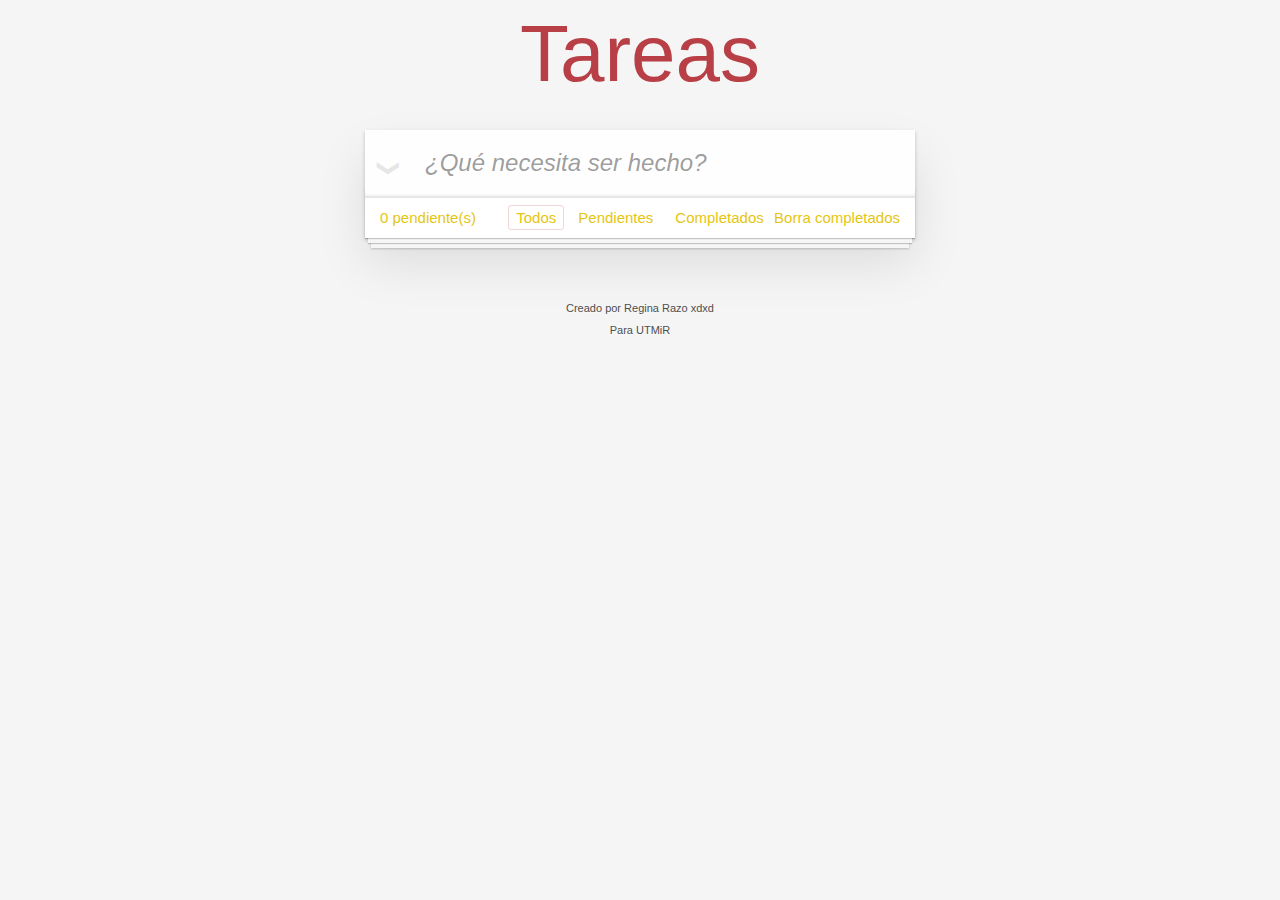
<file: docs/index.html>
<!doctype html><html lang="es"><head><meta charset="utf-8"><meta name="viewport" content="width=device-width,initial-scale=1"><title>Plantilla • Lista Tareas</title><script defer="defer" src="main.1b92dc61fba3897c4365.js"></script><link href="main.49dbba906cd10f712616.css" rel="stylesheet"></head><body><section class="todoapp"><header class="header"><h1>Tareas</h1><input class="new-todo" placeholder="¿Qué necesita ser hecho?" autofocus></header><section class="main"><input id="toggle-all" class="toggle-all" type="checkbox"> <label for="toggle-all">Marcar todo como completo</label><ul class="todo-list"></ul></section><footer class="footer"><span class="todo-count"><strong>0</strong> pendiente(s)</span><ul class="filters"><li><a class="selected filtro" href="#/">Todos</a></li><li><a class="filtro" href="#/active">Pendientes</a></li><li><a class="filtro" href="#/completed">Completados</a></li></ul><button class="clear-completed">Borra completados</button></footer></section><footer class="info"><p>Creado por Regina Razo xdxd</p><p>Para <a href="http://www.utmirbis.org/">UTMiR</a></p></footer></body></html>
</file>
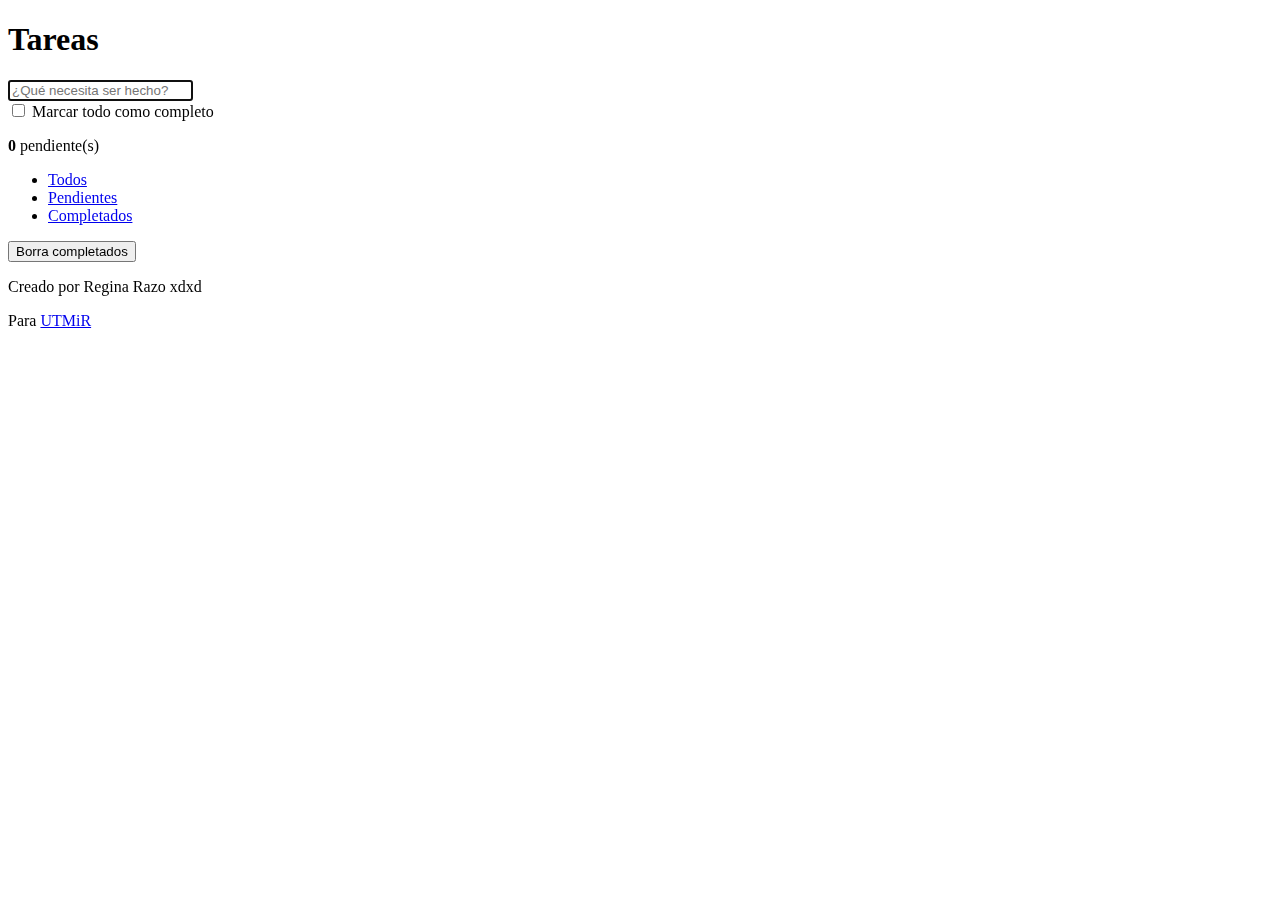
<file: src/index.html>
<!doctype html>
<html lang="es">
	<head>
		<meta charset="utf-8">
		<meta name="viewport" content="width=device-width, initial-scale=1">
		<title>Plantilla • Lista Tareas</title>
	</head>
	<body>
		<section class="todoapp">
			<header class="header">
				<h1>Tareas</h1>
				<input class="new-todo" placeholder="¿Qué necesita ser hecho?" autofocus>
			</header>
			<!-- This section should be hidden by default and shown when there are todos -->
			<section class="main">
				<input id="toggle-all" class="toggle-all" type="checkbox">
				<label for="toggle-all">Marcar todo como completo</label>
				<ul class="todo-list">
					<!-- These are here just to show the structure of the list items -->
					<!-- List items should get the class `editing` when editing and `completed` when marked as completed -->
					<!-- <li class="completed" data-id="abc">
						<div class="view">
							<input class="toggle" type="checkbox" checked>
							<label>Probar JavaScript</label>
							<button class="destroy"></button>
						</div>
						<input class="edit" value="Create a TodoMVC template">
					</li> -->
					<!-- <li>
						<div class="view">
							<input class="toggle" type="checkbox">
							<label>Comprar un unicornio</label>
							<button class="destroy"></button>
						</div>
						<input class="edit" value="Rule the web">
					</li> -->
				</ul>
			</section>
			<!-- This footer should hidden by default and shown when there are todos -->
			<footer class="footer">
				<!-- This should be `0 items left` by default -->
				<span class="todo-count"><strong>0</strong> pendiente(s)</span>
				<!-- Remove this if you don't implement routing -->
				<ul class="filters">
					<li>
						<a class="selected filtro" href="#/">Todos</a>
					</li>
					<li>
						<a class="filtro" href="#/active">Pendientes</a>
					</li>
					<li>
						<a class="filtro" href="#/completed">Completados</a>
					</li>
				</ul>
				<!-- Hidden if no completed items are left ↓ -->
				<button class="clear-completed">Borra completados</button>
			</footer>
		</section>
		<footer class="info">

		
			<!-- Change this out with your name and url ↓ -->
			<p>Creado por Regina Razo xdxd</a></p>
			<p>Para <a href="http://www.utmirbis.org/">UTMiR</a></p>
		</footer>
        
        
	</body>
</html>
</file>
<file: docs/main.49dbba906cd10f712616.css>
body,button,html{margin:0;padding:0}button{-webkit-font-smoothing:antialiased;-webkit-appearance:none;appearance:none;background:none;border:0;color:inherit;font-family:inherit;font-size:100%;font-weight:inherit;vertical-align:baseline}body,button{-moz-osx-font-smoothing:grayscale}body{-webkit-font-smoothing:antialiased;background:#f5f5f5;color:#e6c510;font:14px Helvetica Neue,Helvetica,Arial,sans-serif;font-weight:300;line-height:1.4em;margin:0 auto;max-width:550px;min-width:230px}:focus{outline:0}.hidden{display:none}.todoapp{background:#fff;box-shadow:0 2px 4px 0 rgba(0,0,0,.2),0 25px 50px 0 rgba(0,0,0,.1);margin:130px 0 40px;position:relative}.todoapp input::-webkit-input-placeholder{color:rgba(0,0,0,.4);font-style:italic;font-weight:300}.todoapp input::-moz-placeholder{color:rgba(0,0,0,.4);font-style:italic;font-weight:300}.todoapp input::input-placeholder{color:rgba(0,0,0,.4);font-style:italic;font-weight:300}.todoapp h1{-webkit-text-rendering:optimizeLegibility;-moz-text-rendering:optimizeLegibility;text-rendering:optimizeLegibility;color:#b83f45;font-size:80px;font-weight:200;position:absolute;text-align:center;top:-140px;width:100%}.edit,.new-todo{-webkit-font-smoothing:antialiased;-moz-osx-font-smoothing:grayscale;border:1px solid #999;box-shadow:inset 0 -1px 5px 0 rgba(0,0,0,.2);box-sizing:border-box;color:inherit;font-family:inherit;font-size:24px;font-weight:inherit;line-height:1.4em;margin:0;padding:6px;position:relative;width:100%}.new-todo{background:rgba(0,0,0,.003);border:none;box-shadow:inset 0 -2px 1px rgba(0,0,0,.03);padding:16px 16px 16px 60px}.main{border-top:1px solid #e6e6e6;position:relative;z-index:2}.toggle-all{border:none;bottom:100%;height:1px;opacity:0;position:absolute;right:100%;width:1px}.toggle-all+label{font-size:0;height:34px;left:-13px;position:absolute;top:-52px;-webkit-transform:rotate(90deg);transform:rotate(90deg);width:60px}.toggle-all+label:before{color:#e6e6e6;content:"❯";font-size:22px;padding:10px 27px}.toggle-all:checked+label:before{color:#737373}.todo-list{list-style:none;margin:0;padding:0}.todo-list li{border-bottom:1px solid #ededed;font-size:24px;position:relative}.todo-list li:last-child{border-bottom:none}.todo-list li.editing{border-bottom:none;padding:0}.todo-list li.editing .edit{display:block;margin:0 0 0 43px;padding:12px 16px;width:calc(100% - 43px)}.todo-list li.editing .view{display:none}.todo-list li .toggle{-webkit-appearance:none;appearance:none;border:none;bottom:0;height:auto;margin:auto 0;opacity:0;position:absolute;text-align:center;top:0;width:40px}.todo-list li .toggle+label{background-image:url("data:image/svg+xml;utf8,%3Csvg%20xmlns%3D%22http%3A//www.w3.org/2000/svg%22%20width%3D%2240%22%20height%3D%2240%22%20viewBox%3D%22-10%20-18%20100%20135%22%3E%3Ccircle%20cx%3D%2250%22%20cy%3D%2250%22%20r%3D%2250%22%20fill%3D%22none%22%20stroke%3D%22%23ededed%22%20stroke-width%3D%223%22/%3E%3C/svg%3E");background-position:0;background-repeat:no-repeat}.todo-list li .toggle:checked+label{background-image:url("data:image/svg+xml;utf8,%3Csvg%20xmlns%3D%22http%3A//www.w3.org/2000/svg%22%20width%3D%2240%22%20height%3D%2240%22%20viewBox%3D%22-10%20-18%20100%20135%22%3E%3Ccircle%20cx%3D%2250%22%20cy%3D%2250%22%20r%3D%2250%22%20fill%3D%22none%22%20stroke%3D%22%23bddad5%22%20stroke-width%3D%223%22/%3E%3Cpath%20fill%3D%22%235dc2af%22%20d%3D%22M72%2025L42%2071%2027%2056l-4%204%2020%2020%2034-52z%22/%3E%3C/svg%3E")}.todo-list li label{color:#4d4d4d;display:block;font-weight:400;line-height:1.2;padding:15px 15px 15px 60px;transition:color .4s;word-break:break-all}.todo-list li.completed label{color:#cdcdcd;text-decoration:line-through}.todo-list li .destroy{bottom:0;color:#cc9a9a;display:none;font-size:30px;height:40px;margin:auto 0 11px;position:absolute;right:10px;top:0;transition:color .2s ease-out;width:40px}.todo-list li .destroy:hover{color:#af5b5e}.todo-list li .destroy:after{content:"×"}.todo-list li:hover .destroy{display:block}.todo-list li .edit{display:none}.todo-list li.editing:last-child{margin-bottom:-1px}.footer{border-top:1px solid #e6e6e6;font-size:15px;height:20px;padding:10px 15px;text-align:center}.footer:before{bottom:0;box-shadow:0 1px 1px rgba(0,0,0,.2),0 8px 0 -3px #f6f6f6,0 9px 1px -3px rgba(0,0,0,.2),0 16px 0 -6px #f6f6f6,0 17px 2px -6px rgba(0,0,0,.2);content:"";height:50px;left:0;overflow:hidden;position:absolute;right:0}.todo-count{float:left;text-align:left}.todo-count strong{font-weight:300}.filters{left:0;list-style:none;margin:0;padding:0;position:absolute;right:0}.filters li{display:inline}.filters li a{border:1px solid transparent;border-radius:3px;color:inherit;margin:3px;padding:3px 7px;text-decoration:none}.filters li a:hover{border-color:rgba(175,47,47,.1)}.filters li a.selected{border-color:rgba(175,47,47,.2)}.clear-completed,html .clear-completed:active{cursor:pointer;float:right;line-height:20px;position:relative;text-decoration:none}.clear-completed:hover{text-decoration:underline}.info{color:#4d4d4d;font-size:11px;margin:65px auto 0;text-align:center;text-shadow:0 1px 0 hsla(0,0%,100%,.5)}.info p{line-height:1}.info a{color:inherit;font-weight:400;text-decoration:none}.info a:hover{text-decoration:underline}@media screen and (-webkit-min-device-pixel-ratio:0){.todo-list li .toggle,.toggle-all{background:none}.todo-list li .toggle{height:40px}}@media (max-width:430px){.footer{height:50px}.filters{bottom:10px}}hr{border:0;border-bottom:1px dashed #f7f7f7;border-top:1px dashed #c5c5c5;margin:20px 0}.learn a{color:#b83f45;font-weight:400;text-decoration:none}.learn a:hover{color:#787e7e;text-decoration:underline}.learn h3,.learn h4,.learn h5{color:#000;font-weight:500;line-height:1.2;margin:10px 0}.learn h3{font-size:24px}.learn h4{font-size:18px}.learn h5{font-size:14px;margin-bottom:0}.learn ul{margin:0 0 30px 25px;padding:0}.learn li{line-height:20px}.learn p{font-size:15px;font-weight:300;line-height:1.3;margin-bottom:0;margin-top:0}#issue-count{display:none}.quote{border:none;margin:20px 0 60px}.quote p{font-style:italic}.quote p:before{content:"“";left:3px;top:-20px}.quote p:after,.quote p:before{font-size:50px;opacity:.15;position:absolute}.quote p:after{bottom:-42px;content:"”";right:3px}.quote footer{bottom:-40px;position:absolute;right:0}.quote footer img{border-radius:3px}.quote footer a{margin-left:5px;vertical-align:middle}.speech-bubble{background:rgba(0,0,0,.04);border-radius:5px;padding:10px;position:relative}.speech-bubble:after{border:13px solid transparent;border-top-color:rgba(0,0,0,.04);content:"";position:absolute;right:30px;top:100%}.learn-bar>.learn{background-color:hsla(0,0%,100%,.6);border-radius:5px;left:-300px;padding:10px;position:absolute;top:8px;transition-duration:.5s;transition-property:left;width:272px}@media (min-width:899px){.learn-bar{padding-left:300px;width:auto}.learn-bar>.learn{left:8px}}
</file>
